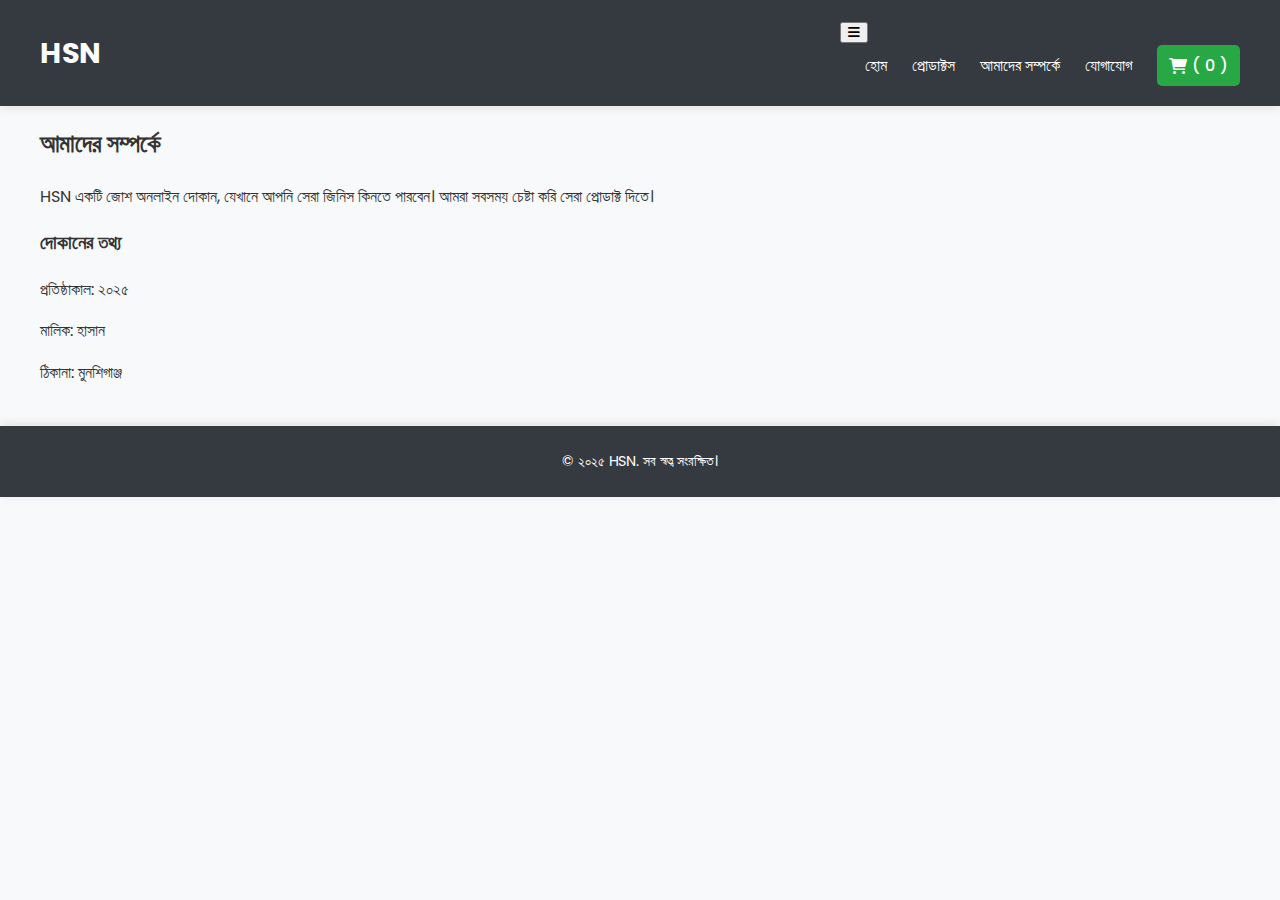
<file: about.html>
<!DOCTYPE html>
<html lang="en">
<head>
    <meta charset="UTF-8">
    <meta name="viewport" content="width=device-width, initial-scale=1.0">
    <title>HSN - আমাদের সম্পর্কে</title>
    <link rel="stylesheet" href="https://cdnjs.cloudflare.com/ajax/libs/font-awesome/6.0.0-beta3/css/all.min.css">
    <link rel="stylesheet" href="style.css">
</head>
<body>
    <header class="main-header">
        <div class="container">
            <h1 class="store-name">HSN</h1>
            <nav class="main-nav">
                <button class="menu-toggle" aria-label="Toggle navigation">
                    <i class="fas fa-bars"></i>
                </button>
                <ul class="nav-links">
                    <li><a href="index.html">হোম</a></li>
                    <li><a href="products.html">প্রোডাক্টস</a></li>
                    <li><a href="about.html">আমাদের সম্পর্কে</a></li>
                    <li><a href="contact.html">যোগাযোগ</a></li>
                    <li class="cart-icon-container">
                        <a href="#" id="cart-button"><i class="fas fa-shopping-cart"></i> (<span id="cart-count">0</span>)</a>
                    </li>
                </ul>
            </nav>
        </div>
    </header>

    <main class="container">
        <section class="about-section">
            <h2>আমাদের সম্পর্কে</h2>
            <p>HSN একটি জোশ অনলাইন দোকান, যেখানে আপনি সেরা জিনিস কিনতে পারবেন। আমরা সবসময় চেষ্টা করি সেরা প্রোডাক্ট দিতে। </p>
            <h3>দোকানের তথ্য</h3>
            <p>প্রতিষ্ঠাকাল: ২০২৫</p>
            <p>মালিক: হাসান</p>
            <p>ঠিকানা: মুনশিগাঞ্জ</p>
        </section>
    </main>

    <footer class="main-footer">
        <div class="container">
            <p>&copy; ২০২৫ HSN. সব স্বত্ব সংরক্ষিত।</p>
        </div>
    </footer>
    <script src="script.js"></script> </body>
</html>
</file>
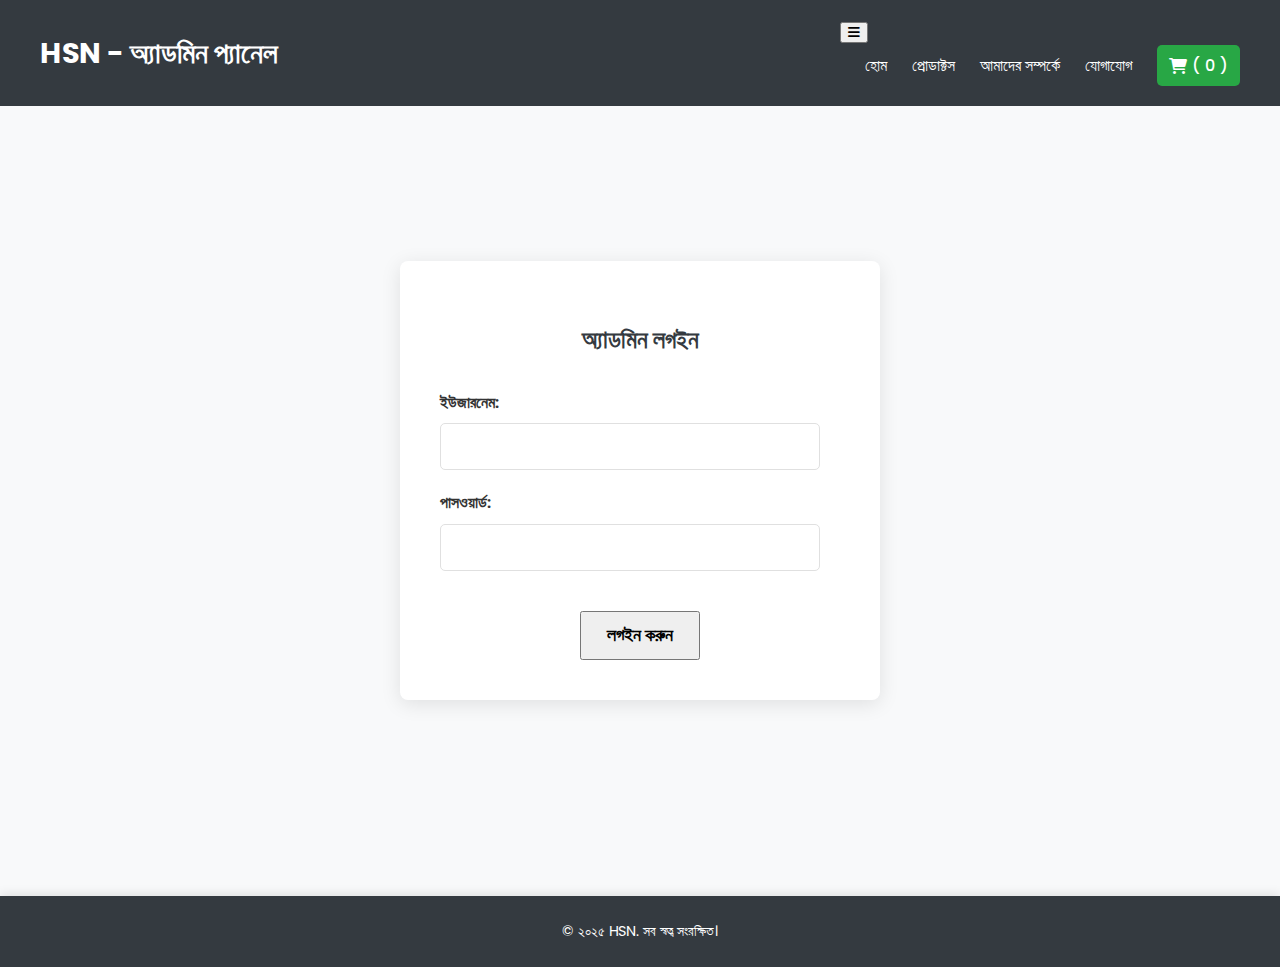
<file: admin.html>
<!DOCTYPE html>
<html lang="en">
<head>
    <meta charset="UTF-8">
    <meta name="viewport" content="width=device-width, initial-scale=1.0">
    <title>HSN - অ্যাডমিন প্যানেল</title>
    <link rel="stylesheet" href="https://cdnjs.cloudflare.com/ajax/libs/font-awesome/6.0.0-beta3/css/all.min.css">
    <link rel="stylesheet" href="style.css">
</head>
<body>
    <header class="main-header">
        <div class="container">
            <h1 class="store-name">HSN - অ্যাডমিন প্যানেল</h1>
            <nav class="main-nav">
                <button class="menu-toggle" aria-label="Toggle navigation">
                    <i class="fas fa-bars"></i>
                </button>
                <ul class="nav-links">
                    <li><a href="index.html">হোম</a></li>
                    <li><a href="products.html">প্রোডাক্টস</a></li>
                    <li><a href="about.html">আমাদের সম্পর্কে</a></li>
                    <li><a href="contact.html">যোগাযোগ</a></li>
                    <li class="cart-icon-container">
                        <a href="#" id="cart-button"><i class="fas fa-shopping-cart"></i> (<span id="cart-count">0</span>)</a>
                    </li>
                </ul>
            </nav>
        </div>
    </header>

    <div id="login-section" class="login-container">
        <form id="admin-login-form" class="login-form">
            <h2>অ্যাডমিন লগইন</h2>
            <div class="input-group">
                <label for="username">ইউজারনেম:</label>
                <input type="text" id="username" name="username" required>
            </div>
            <div class="input-group">
                <label for="password">পাসওয়ার্ড:</label>
                <input type="password" id="password" name="password" required>
            </div>
            <p id="login-error" class="error-message hidden">ভুল ইউজারনেম বা পাসওয়ার্ড।</p>
            <button type="submit">লগইন করুন</button>
        </form>
    </div>

    <main class="container hidden" id="admin-dashboard">
        <section class="admin-section order-list-admin">
            <h2>অর্ডার ম্যানেজমেন্ট</h2>
            <div id="admin-order-container">
                </div>
        </section>
    </main>

    <footer class="main-footer">
        <div class="container">
            <p>&copy; ২০২৫ HSN. সব স্বত্ব সংরক্ষিত।</p>
        </div>
    </footer>

    <script src="admin-script.js"></script>
</body>
</html>
</file>
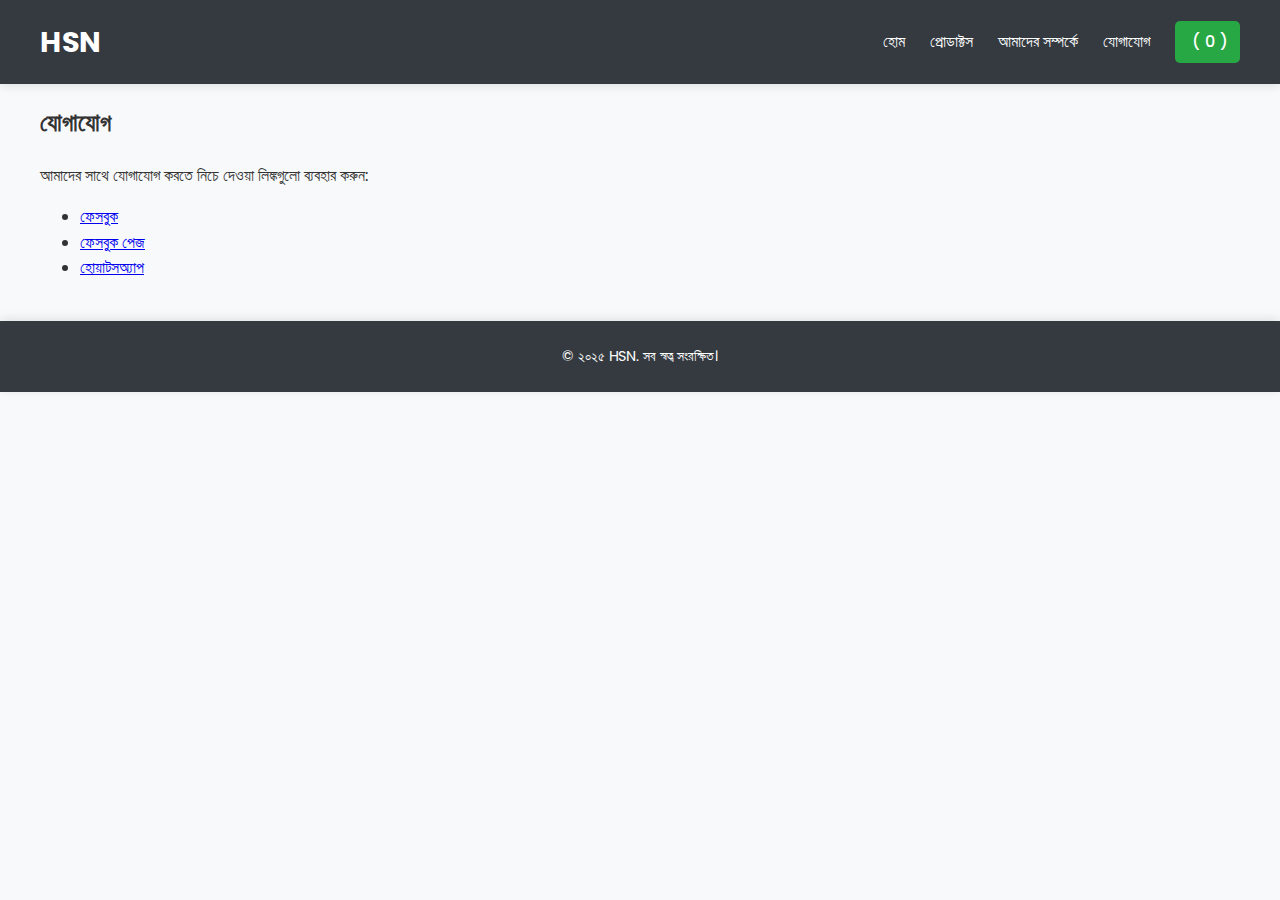
<file: contact.html>
<!DOCTYPE html>
<html lang="en">
<head>
    <meta charset="UTF-8">
    <meta name="viewport" content="width=device-width, initial-scale=1.0">
    <title>যোগাযোগ - HSN</title>
    <link rel="stylesheet" href="style.css">
</head>
<body>
    <header class="main-header">
        <div class="container">
            <h1 class="store-name">HSN</h1>
            <nav class="main-nav">
                <ul>
                    <li><a href="index.html">হোম</a></li>
                    <li><a href="products.html">প্রোডাক্টস</a></li>
                    <li><a href="about.html">আমাদের সম্পর্কে</a></li>
                    <li><a href="contact.html">যোগাযোগ</a></li>
                    <li class="cart-icon-container">
                        <a href="#" id="cart-button"><i class="fas fa-shopping-cart"></i> (<span id="cart-count">0</span>)</a>
                    </li>
                </ul>
            </nav>
        </div>
    </header>

    <main class="container">
        <section class="contact-section">
            <h2>যোগাযোগ</h2>
            <p>আমাদের সাথে যোগাযোগ করতে নিচে দেওয়া লিঙ্কগুলো ব্যবহার করুন:</p>
            <ul>
                <li><a href="[তোর ফেসবুক প্রোফাইলের লিঙ্ক]">ফেসবুক</a></li>
                <li><a href="[তোর ফেসবুক পেজের লিঙ্ক]">ফেসবুক পেজ</a></li>
                <li><a href="https://wa.me/+8801971637908">হোয়াটসঅ্যাপ</a></li>
            </ul>
        </section>
    </main>

    <footer class="main-footer">
        <div class="container">
            <p>&copy; ২০২৫ HSN. সব স্বত্ব সংরক্ষিত।</p>
        </div>
    </footer>
</body>
</html>
</file>
<file: style.css>
@import url('https://fonts.googleapis.com/css2?family=Poppins:wght@300;400;600;700&display=swap'); /* Poppins ফন্ট যোগ করলাম */

:root {
    --primary-color: #007bff;
    --secondary-color: #28a745;
    --dark-color: #343a40;
    --light-color: #f8f9fa;
    --text-color: #333;
    --card-bg: #ffffff;
    --border-color: #e0e0e0;
}

body {
    font-family: 'Poppins', sans-serif;
    margin: 0;
    padding: 0;
    background-color: var(--light-color);
    color: var(--text-color);
    line-height: 1.6;
}

.container {
    max-width: 1200px;
    margin: 0 auto;
    padding: 0 20px;
}

/* Header Styles */
.main-header {
    background-color: var(--dark-color);
    color: #fff;
    padding: 1.2rem 0;
    box-shadow: 0 2px 10px rgba(0,0,0,0.1);
}

.main-header .container {
    display: flex;
    justify-content: space-between;
    align-items: center;
}

.store-name {
    margin: 0;
    font-size: 1.8rem;
    font-weight: 700;
}

.main-nav ul {
    list-style: none;
    margin: 0;
    padding: 0;
    display: flex;
    align-items: center;
}

.main-nav ul li {
    margin-left: 25px;
}

.main-nav ul li a {
    color: #fff;
    text-decoration: none;
    font-weight: 500;
    transition: color 0.3s ease;
}

.main-nav ul li a:hover {
    color: var(--primary-color);
}

.cart-icon-container {
    background-color: var(--secondary-color);
    padding: 8px 12px;
    border-radius: 5px;
}

.cart-icon-container a {
    color: #fff !important; /* !important ব্যবহার করলাম যাতে ওভাররাইড হয় */
    display: flex;
    align-items: center;
    gap: 5px;
}

/* Products Section */
.products-section {
    padding: 40px 0;
}

.products-section h2 {
    text-align: center;
    font-size: 2.5rem;
    margin-bottom: 40px;
    color: var(--dark-color);
    position: relative;
    padding-bottom: 10px;
}

.products-section h2::after {
    content: '';
    position: absolute;
    bottom: 0;
    left: 50%;
    transform: translateX(-50%);
    width: 80px;
    height: 4px;
    background-color: var(--primary-color);
    border-radius: 2px;
}


.product-grid {
    display: grid;
    grid-template-columns: repeat(auto-fit, minmax(280px, 1fr)); /* রেসপন্সিভ গ্রিড */
    gap: 30px;
    justify-content: center;
}

.product-card {
    background-color: var(--card-bg);
    border: 1px solid var(--border-color);
    border-radius: 12px;
    box-shadow: 0 6px 15px rgba(0,0,0,0.08);
    overflow: hidden; /* ভেতরের ইমেজ যাতে বাইরে না যায় */
    text-align: center;
    transition: transform 0.3s ease, box-shadow 0.3s ease;
    display: flex;
    flex-direction: column;
    justify-content: space-between;
}

.product-card:hover {
    transform: translateY(-8px);
    box-shadow: 0 12px 25px rgba(0,0,0,0.15);
}

.product-card img {
    max-width: 100%;
    height: 220px; /* ছবির উচ্চতা */
    object-fit: cover;
    border-bottom: 1px solid var(--border-color);
    margin-bottom: 15px;
}

.product-card-content {
    padding: 0 20px 20px; /* নিচের প্যাডিং যোগ করলাম */
}

.product-card h3 {
    font-size: 1.5rem;
    color: var(--primary-color);
    margin-top: 0;
    margin-bottom: 10px;
    font-weight: 600;
}

.product-card p {
    font-size: 0.95rem;
    color: var(--text-color);
    margin-bottom: 10px;
}

.product-card .price {
    font-size: 1.8rem;
    color: var(--secondary-color);
    font-weight: 700;
    margin-bottom: 15px;
}

.product-card .category {
    font-size: 0.85rem;
    color: #6c757d;
    margin-bottom: 5px;
}

.product-card .rating {
    color: #ffc107; /* স্টার কালার */
    margin-bottom: 10px;
    font-size: 0.9rem;
}

.product-card button {
    background-color: var(--primary-color);
    color: white;
    border: none;
    padding: 12px 25px;
    border-radius: 8px;
    cursor: pointer;
    font-size: 1.1rem;
    font-weight: 600;
    transition: background-color 0.3s ease, transform 0.2s ease;
    margin-top: 15px; /* উপরে একটু মার্জিন */
    width: 100%; /* বাটন পুরো চওড়া হবে */
}

.product-card button:hover {
    background-color: #0056b3;
    transform: translateY(-2px);
}

.out-of-stock {
    color: #dc3545; /* লাল রং */
    font-weight: bold;
    font-size: 0.9rem;
    margin-top: 5px;
}

/* Footer Styles */
.main-footer {
    background-color: var(--dark-color);
    color: #fff;
    text-align: center;
    padding: 1.5rem 0;
    margin-top: 40px;
    box-shadow: 0 -2px 10px rgba(0,0,0,0.1);
}

.main-footer p {
    margin: 0;
    font-size: 0.9rem;
}
/* Admin Panel Specific Styles (style.css এর সাথে যোগ করবি) */
        .admin-section {
            padding: 40px 0;
            background-color: var(--card-bg);
            border-radius: 8px;
            box-shadow: 0 4px 10px rgba(0,0,0,0.05);
            margin-top: 30px;
        }

        .admin-section h2 {
            text-align: center;
            margin-bottom: 30px;
            color: var(--dark-color);
        }

        .admin-form {
            max-width: 600px;
            margin: 0 auto;
            padding: 20px;
            background-color: var(--light-color);
            border-radius: 8px;
            box-shadow: inset 0 1px 3px rgba(0,0,0,0.1);
        }

        .admin-form div {
            margin-bottom: 15px;
        }

        .admin-form label {
            display: block;
            margin-bottom: 5px;
            font-weight: 600;
            color: var(--text-color);
        }

        .admin-form input[type="text"],
        .admin-form input[type="number"],
        .admin-form textarea,
        .admin-form select,
        .admin-form input[type="password"] { /* password input এর জন্য যোগ করলাম */
            width: calc(100% - 20px); /* Padding বাদ দিয়ে ১০০% */
            padding: 10px;
            border: 1px solid var(--border-color);
            border-radius: 5px;
            font-size: 1rem;
            box-sizing: border-box; /* padding সহ সাইজ ক্যালকুলেট করে */
        }
        
        .admin-form textarea {
            resize: vertical;
            min-height: 80px;
        }

        .admin-form button {
            background-color: var(--primary-color);
            color: white;
            border: none;
            padding: 10px 20px;
            border-radius: 5px;
            cursor: pointer;
            font-size: 1rem;
            transition: background-color 0.3s ease;
            display: block;
            width: 100%;
            font-weight: 600;
        }

        .admin-form button:hover {
            background-color: #0056b3;
        }

        .product-list-admin, .order-list-admin { /* নতুন .order-list-admin যোগ করলাম */
            margin-top: 40px;
            border-top: 1px solid var(--border-color);
            padding-top: 30px;
        }

        .product-item-admin, .order-item-admin { /* নতুন .order-item-admin যোগ করলাম */
            display: flex;
            align-items: center;
            gap: 20px;
            border: 1px solid var(--border-color);
            border-radius: 8px;
            padding: 15px;
            margin-bottom: 15px;
            background-color: var(--card-bg);
            box-shadow: 0 2px 5px rgba(0,0,0,0.05);
            flex-wrap: wrap; /* ছোট স্ক্রিনের জন্য */
        }

        .product-item-admin img, .order-item-admin .order-product-img { /* order image এর জন্য যোগ করলাম */
            width: 80px;
            height: 80px;
            object-fit: cover;
            border-radius: 5px;
            flex-shrink: 0; /* ছোট স্ক্রিনে ইমেজ ছোট হবে না */
        }

        .product-info-admin, .order-info-admin { /* order info এর জন্য যোগ করলাম */
            flex-grow: 1;
            min-width: 200px; /* ছোট স্ক্রিনে যাতে ঠিক থাকে */
        }

        .product-info-admin h3, .order-info-admin h3 {
            margin: 0 0 5px 0;
            color: var(--primary-color);
            font-size: 1.3rem;
        }

        .product-info-admin p, .order-info-admin p {
            margin: 0 0 3px 0;
            font-size: 0.9rem;
            color: #555;
        }

        .product-actions-admin, .order-actions-admin { /* order actions এর জন্য যোগ করলাম */
            display: flex;
            gap: 10px;
            flex-wrap: wrap;
        }

        .product-actions-admin button, .order-actions-admin button {
            background-color: #ffc107; /* Warning color for edit */
            color: var(--dark-color);
            border: none;
            padding: 8px 15px;
            border-radius: 5px;
            cursor: pointer;
            transition: background-color 0.3s ease;
        }
        
        .product-actions-admin button.delete-btn, .order-actions-admin button.delete-btn {
            background-color: #dc3545; /* Danger color for delete */
            color: white;
        }
        .order-actions-admin button.complete-btn {
            background-color: var(--secondary-color); /* Green for complete */
            color: white;
        }

        .product-actions-admin button:hover, .order-actions-admin button:hover {
            opacity: 0.9;
        }

        /* Login Page Styles */
        .login-container {
            display: flex;
            justify-content: center;
            align-items: center;
            min-height: calc(100vh - 150px); /* হেডার-ফুটার বাদ দিয়ে */
            background-color: var(--light-color);
        }

        .login-form {
            background-color: var(--card-bg);
            padding: 40px;
            border-radius: 8px;
            box-shadow: 0 4px 20px rgba(0,0,0,0.1);
            width: 100%;
            max-width: 400px;
            text-align: center;
        }

        .login-form h2 {
            margin-bottom: 30px;
            color: var(--dark-color);
        }

        .login-form .input-group {
            margin-bottom: 20px;
            text-align: left;
        }

        .login-form label {
            display: block;
            margin-bottom: 8px;
            font-weight: 600;
            color: var(--text-color);
        }

        .login-form input[type="text"],
        .login-form input[type="password"] {
            width: calc(100% - 20px);
            padding: 12px;
            border: 1px solid var(--border-color);
            border-radius: 5px;
            font-size: 1.1rem;
            box-sizing: border-box;
        }

        .login-form button {
            margin-top: 20px;
            padding: 12px 25px;
            font-size: 1.1rem;
            font-weight: 700;
        }

        .error-message {
            color: #dc3545;
            margin-top: 10px;
            font-size: 0.9rem;
            font-weight: 500;
        }

        /* Content visibility */
        .hidden {
            display: none;
        }
/* Customer Info Form Styles (in script.js generated modal/checkout) */
.customer-info-form {
    padding: 20px;
    background-color: var(--light-color);
    border-radius: 8px;
    margin-top: 20px;
}

.customer-info-form div {
    margin-bottom: 15px;
}

.customer-info-form label {
    display: block;
    margin-bottom: 5px;
    font-weight: 600;
    color: var(--text-color);
}

.customer-info-form input[type="text"],
.customer-info-form input[type="tel"],
.customer-info-form textarea {
    width: calc(100% - 20px);
    padding: 10px;
    border: 1px solid var(--border-color);
    border-radius: 5px;
    font-size: 1rem;
    box-sizing: border-box;
}

.customer-info-form textarea {
    resize: vertical;
    min-height: 60px;
}

.customer-info-form button {
    background-color: var(--primary-color);
    color: white;
    border: none;
    padding: 10px 20px;
    border-radius: 5px;
    cursor: pointer;
    font-size: 1rem;
    transition: background-color 0.3s ease;
    width: 100%;
    margin-top: 10px;
}

.customer-info-form button:hover {
    background-color: #0056b3;
}

/* Modal Styles */
.modal {
    display: none; /* Hidden by default */
    position: fixed; /* Stay in place */
    z-index: 1000; /* Sit on top */
    left: 0;
    top: 0;
    width: 100%; /* Full width */
    height: 100%; /* Full height */
    overflow: auto; /* Enable scroll if needed */
    background-color: rgba(0,0,0,0.6); /* Black w/ opacity */
    justify-content: center;
    align-items: center;
    padding-top: 50px;
}

.modal-content {
    background-color: #fefefe;
    margin: auto;
    padding: 25px;
    border-radius: 10px;
    box-shadow: 0 5px 15px rgba(0,0,0,0.3);
    width: 80%;
    max-width: 500px;
    position: relative;
    animation: fadeIn 0.3s ease-out;
}

@keyframes fadeIn {
    from { opacity: 0; transform: translateY(-20px); }
    to { opacity: 1; transform: translateY(0); }
}

.close-button {
    color: #aaa;
    float: right;
    font-size: 28px;
    font-weight: bold;
    position: absolute;
    top: 10px;
    right: 15px;
    cursor: pointer;
}

.close-button:hover,
.close-button:focus {
    color: #000;
    text-decoration: none;
    cursor: pointer;
}

/* Admin panel specific sections for edit */
.admin-info-form, .admin-contact-form, .admin-user-settings {
    max-width: 600px;
    margin: 30px auto;
    padding: 25px;
    background-color: var(--light-color);
    border-radius: 8px;
    box-shadow: inset 0 1px 3px rgba(0,0,0,0.1);
}
.admin-info-form div, .admin-contact-form div, .admin-user-settings div {
    margin-bottom: 15px;
}
.admin-info-form label, .admin-contact-form label, .admin-user-settings label {
    display: block;
    margin-bottom: 5px;
    font-weight: 600;
    color: var(--text-color);
}
.admin-info-form input[type="text"], .admin-info-form textarea,
.admin-contact-form input[type="text"], .admin-contact-form textarea,
.admin-user-settings input[type="text"], .admin-user-settings input[type="password"] {
    width: calc(100% - 20px);
    padding: 10px;
    border: 1px solid var(--border-color);
    border-radius: 5px;
    font-size: 1rem;
    box-sizing: border-box;
}
.admin-info-form textarea, .admin-contact-form textarea {
    resize: vertical;
    min-height: 80px;
}
.admin-info-form button, .admin-contact-form button, .admin-user-settings button {
    background-color: var(--primary-color);
    color: white;
    border: none;
    padding: 10px 20px;
    border-radius: 5px;
    cursor: pointer;
    font-size: 1rem;
    transition: background-color 0.3s ease;
    width: 100%;
    font-weight: 600;
    margin-top: 10px;
}
.admin-info-form button:hover, .admin-contact-form button:hover, .admin-user-settings button:hover {
    background-color: #0056b3;
}
.setting-success-message {
    color: var(--secondary-color);
    font-weight: 600;
    margin-top: 10px;
    text-align: center;
}
/* Customer Info Form Styles (in script.js generated modal/checkout) */
.customer-info-form {
    padding: 20px;
    background-color: var(--light-color);
    border-radius: 8px;
    margin-top: 20px;
}

.customer-info-form div {
    margin-bottom: 15px;
}

.customer-info-form label {
    display: block;
    margin-bottom: 5px;
    font-weight: 600;
    color: var(--text-color);
}

.customer-info-form input[type="text"],
.customer-info-form input[type="tel"],
.customer-info-form textarea {
    width: calc(100% - 20px);
    padding: 10px;
    border: 1px solid var(--border-color);
    border-radius: 5px;
    font-size: 1rem;
    box-sizing: border-box;
}

.customer-info-form textarea {
    resize: vertical;
    min-height: 60px;
}

.customer-info-form button {
    background-color: var(--primary-color);
    color: white;
    border: none;
    padding: 10px 20px;
    border-radius: 5px;
    cursor: pointer;
    font-size: 1rem;
    transition: background-color 0.3s ease;
    width: 100%;
    margin-top: 10px;
}

.customer-info-form button:hover {
    background-color: #0056b3;
}

/* Modal Styles */
.modal {
    display: none; /* Hidden by default */
    position: fixed; /* Stay in place */
    z-index: 1000; /* Sit on top */
    left: 0;
    top: 0;
    width: 100%; /* Full width */
    height: 100%; /* Full height */
    overflow: auto; /* Enable scroll if needed */
    background-color: rgba(0,0,0,0.6); /* Black w/ opacity */
    justify-content: center;
    align-items: center;
    padding-top: 50px;
}

.modal-content {
    background-color: #fefefe;
    margin: auto;
    padding: 25px;
    border-radius: 10px;
    box-shadow: 0 5px 15px rgba(0,0,0,0.3);
    width: 80%;
    max-width: 500px;
    position: relative;
    animation: fadeIn 0.3s ease-out;
}

@keyframes fadeIn {
    from { opacity: 0; transform: translateY(-20px); }
    to { opacity: 1; transform: translateY(0); }
}

.close-button {
    color: #aaa;
    float: right;
    font-size: 28px;
    font-weight: bold;
    position: absolute;
    top: 10px;
    right: 15px;
    cursor: pointer;
}

.close-button:hover,
.close-button:focus {
    color: #000;
    text-decoration: none;
    cursor: pointer;
}

/* Admin panel specific sections for edit */
.admin-info-form, .admin-contact-form, .admin-user-settings {
    max-width: 600px;
    margin: 30px auto;
    padding: 25px;
    background-color: var(--light-color);
    border-radius: 8px;
    box-shadow: inset 0 1px 3px rgba(0,0,0,0.1);
}
.admin-info-form div, .admin-contact-form div, .admin-user-settings div {
    margin-bottom: 15px;
}
.admin-info-form label, .admin-contact-form label, .admin-user-settings label {
    display: block;
    margin-bottom: 5px;
    font-weight: 600;
    color: var(--text-color);
}
.admin-info-form input[type="text"], .admin-info-form textarea,
.admin-contact-form input[type="text"], .admin-contact-form textarea,
.admin-user-settings input[type="text"], .admin-user-settings input[type="password"] {
    width: calc(100% - 20px);
    padding: 10px;
    border: 1px solid var(--border-color);
    border-radius: 5px;
    font-size: 1rem;
    box-sizing: border-box;
}
.admin-info-form textarea, .admin-contact-form textarea {
    resize: vertical;
    min-height: 80px;
}
.admin-info-form button, .admin-contact-form button, .admin-user-settings button {
    background-color: var(--primary-color);
    color: white;
    border: none;
    padding: 10px 20px;
    border-radius: 5px;
    cursor: pointer;
    font-size: 1rem;
    transition: background-color 0.3s ease;
    width: 100%;
    font-weight: 600;
    margin-top: 10px;
}
.admin-info-form button:hover, .admin-contact-form button:hover, .admin-user-settings button:hover {
    background-color: #0056b3;
}
.setting-success-message {
    color: var(--secondary-color);
    font-weight: 600;
    margin-top: 10px;
    text-align: center;
}
/* --- মোবাইল ডিভাইসের জন্য রেসপন্সিভ ডিজাইন --- */
@media (max-width: 768px) {
    .main-header .container {
        flex-direction: row; /* ছোট স্ক্রিনে হেডারের এলিমেন্টগুলো পাশাপাশি থাকবে */
        justify-content: space-between; /* নাম বামে, মেনু আইকন ডানে */
        align-items: center;
    }

    .store-name {
        font-size: 1.5rem; /* ছোট স্ক্রিনে দোকানের নাম ছোট দেখাবে */
    }

    .main-nav {
        display: flex;
        align-items: center;
        position: relative; /* মেনু টগলের জন্য */
    }

    /* বার্গার মেনু বাটন */
    .menu-toggle {
        display: block; /* মোবাইল ভিউতে দেখাবে */
        background: none;
        border: none;
        color: #fff; /* সাদা কালার */
        font-size: 2rem; /* আইকন বড় করি */
        cursor: pointer;
        padding: 5px;
        z-index: 1001; /* মেনুর উপরে থাকবে */
    }
    .menu-toggle i {
        color: white; /* আইকনের রং সাদা */
    }


    .main-nav .nav-links { /* এই ক্লাসটা ul এর জন্য */
        display: none; /* মেনুগুলো প্রথমে লুকানো থাকবে */
        flex-direction: column;
        width: 100%; /* পুরো চওড়া হবে */
        background-color: var(--dark-color); /* হেডারের মতো ব্যাকগ্রাউন্ড */
        position: absolute;
        top: 100%; /* হেডারের নিচে থেকে শুরু হবে */
        left: 0;
        z-index: 1000; /* অন্যান্য উপাদানের উপরে থাকবে */
        padding: 10px 0;
        box-shadow: 0 5px 15px rgba(0,0,0,0.2);
        animation: slideDown 0.3s ease-out; /* মেনু খোলার অ্যানিমেশন */
    }

    .main-nav .nav-links.active { /* জাভাস্ক্রিপ্ট যখন 'active' ক্লাস যোগ করবে, তখন দেখাবে */
        display: flex;
    }

    .main-nav .nav-links li {
        margin: 0;
        width: 100%;
        text-align: center;
    }

    .main-nav .nav-links li a {
        padding: 12px 20px;
        display: block;
        color: #fff;
        text-decoration: none;
        border-bottom: 1px solid rgba(255,255,255,0.1);
        transition: background-color 0.3s ease;
    }

    .main-nav .nav-links li a:hover {
        background-color: var(--primary-color);
        color: #fff;
    }

    .main-nav .nav-links li:last-child a {
        border-bottom: none;
    }

    /* কার্ট আইকন ছোট স্ক্রিনে আলাদা করি */
    .cart-icon-container {
        margin-left: auto; /* কার্ট আইকনকে ডান দিকে ঠেলে দিই */
        margin-right: 15px; /* একটু ডান থেকে মার্জিন */
        order: 1; /* মেনু টগলের আগে দেখানোর জন্য */
    }
    
    /* ডেস্কটপ ভিউতে বার্গার মেনু লুকানো থাকবে */
    @media (min-width: 769px) {
        .menu-toggle {
            display: none;
        }
        .main-nav .nav-links {
            display: flex !important; /* ডেস্কটপে মেনু সব সময় দেখাবে */
            position: static;
            background: none;
            box-shadow: none;
            flex-direction: row;
            padding: 0;
        }
        .main-nav .nav-links li {
            margin-left: 25px; /* ডেস্কটপে মেনু আইটেমের মাঝে মার্জিন */
        }
        .main-nav .nav-links li a {
            border-bottom: none;
            color: #fff;
            padding: 0;
        }
    }

    /* অ্যানিমেশন */
    @keyframes slideDown {
        from { transform: translateY(-100%); opacity: 0; }
        to { transform: translateY(0); opacity: 1; }
    }

    /* অন্যান্য সেকশনের জন্য (আগের মতোই থাকতে পারে বা প্রয়োজন অনুযায়ী পরিবর্তন কর) */
    .products-section h2, .admin-section h2, .about-section h2, .contact-section h2 {
        font-size: 2rem;
        margin-bottom: 25px;
    }

    .product-grid {
        grid-template-columns: 1fr;
        padding: 0 15px;
    }

    .product-card {
        width: 95%;
        margin: 0 auto;
    }

    .login-form, .admin-form, .admin-info-form, .admin-contact-form, .admin-user-settings {
        padding: 20px;
        width: 90%;
        margin: 20px auto;
    }

    .order-item-admin {
        flex-direction: column;
        align-items: flex-start;
        gap: 10px;
    }
    .order-item-admin .order-product-img {
        width: 60px;
        height: 60px;
    }
    .order-info-admin {
        width: 100%;
    }
    .order-actions-admin {
        width: 100%;
        justify-content: center;
    }
}
</file>
